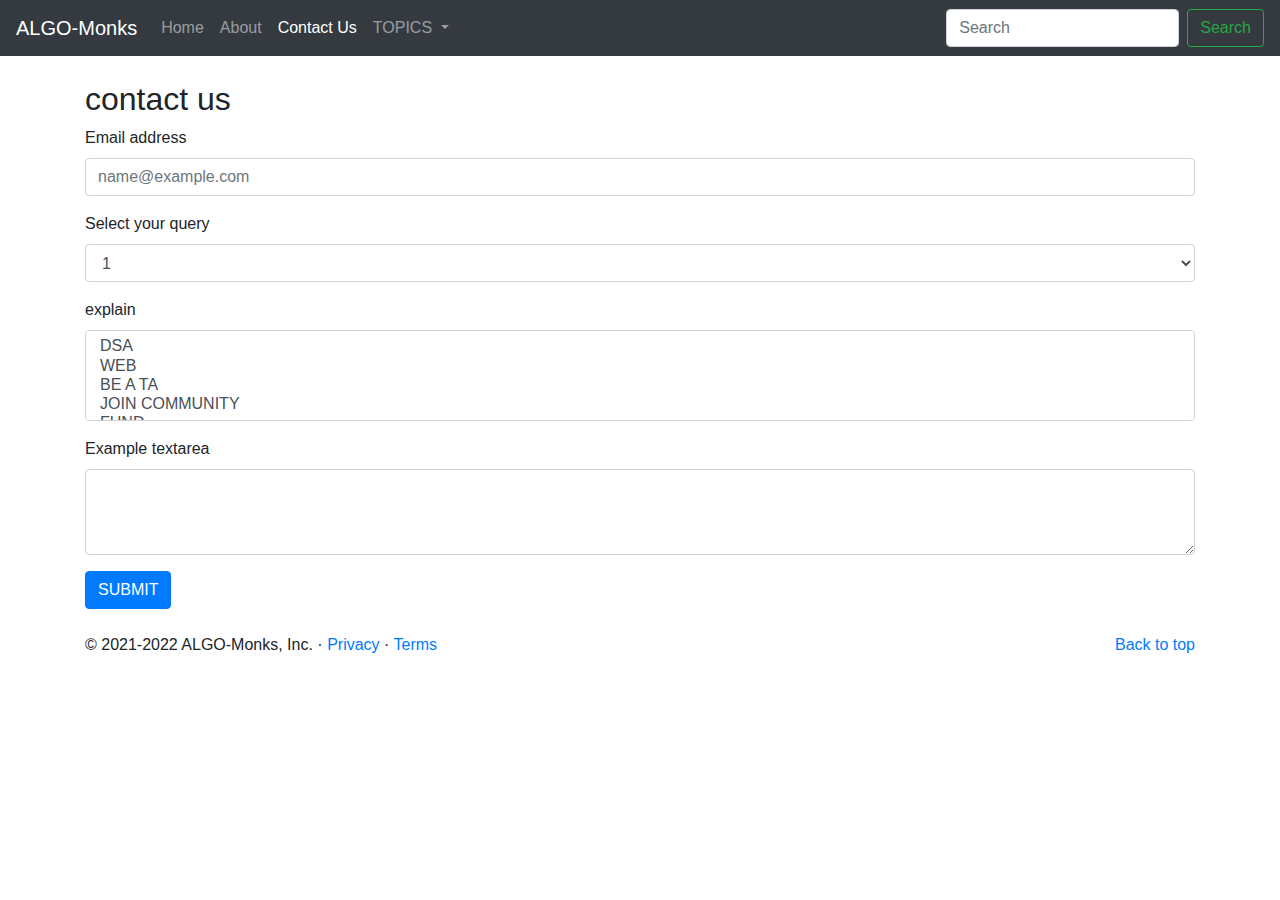
<file: contact.html>
<!doctype html>
<html lang="en">

<head>
    <!-- Required meta tags -->
    <meta charset="utf-8">
    <meta name="viewport" content="width=device-width, initial-scale=1, shrink-to-fit=no">

    <!-- Bootstrap CSS -->
    <link rel="stylesheet" href="https://maxcdn.bootstrapcdn.com/bootstrap/4.0.0/css/bootstrap.min.css"
        integrity="sha384-Gn5384xqQ1aoWXA+058RXPxPg6fy4IWvTNh0E263XmFcJlSAwiGgFAW/dAiS6JXm" crossorigin="anonymous">

    <title>Just-code</title>
    <link rel="stylesheet" href="C:\Users\athar\Desktop\New folder\bootstrap\style.css">
</head>

<body>
    
    <nav class="navbar navbar-expand-lg navbar-dark bg-dark">
        <a class="navbar-brand" href="#">ALGO-Monks</a>
        <button class="navbar-toggler" type="button" data-toggle="collapse" data-target="#navbarSupportedContent"
            aria-controls="navbarSupportedContent" aria-expanded="false" aria-label="Toggle navigation">
            <span class="navbar-toggler-icon"></span>
        </button>

        <div class="collapse navbar-collapse" id="navbarSupportedContent">
            <ul class="navbar-nav mr-auto">
                <li class="nav-item ">
                    <a class="nav-link" href="C:\Users\athar\Desktop\New folder\bootstrap\index.html">Home <span
                            class="sr-only">(current)</span></a>
                </li>
                <li class="nav-item ">
                    <a class="nav-link" href="/About.html">About</a>
                </li>
                <li class="nav-item active">
                    <a class="nav-link" href="C:\Users\athar\Desktop\New folder\bootstrap\contact.html">Contact Us</a>
                </li>
                <li class="nav-item dropdown">
                    <a class="nav-link dropdown-toggle" href="#" id="navbarDropdown" role="button"
                        data-toggle="dropdown" aria-haspopup="true" aria-expanded="false">
                        TOPICS
                    </a>
                    <div class="dropdown-menu" aria-labelledby="navbarDropdown">
                        <a class="dropdown-item" href="#">Action</a>
                        <a class="dropdown-item" href="#">Another action</a>
                        <div class="dropdown-divider"></div>
                        <a class="dropdown-item" href="#">Something else here</a>
                    </div>
                </li>

            </ul>
            <form class="form-inline my-2 my-lg-0">
                <input class="form-control mr-sm-2" type="search" placeholder="Search" aria-label="Search">
                <button class="btn btn-outline-success my-2 my-sm-0" type="submit">Search</button>
            </form>
        </div>
    </nav>
    <div class="container my-4">
        <h2>contact us</h2>
        <form>
            <div class="form-group">
              <label for="exampleFormControlInput1">Email address</label>
              <input type="email" class="form-control" id="exampleFormControlInput1" placeholder="name@example.com">
            </div>
            <div class="form-group">
              <label for="exampleFormControlSelect1">Select your query</label>
              <select class="form-control" id="exampleFormControlSelect1">
                <option>1</option>
                <option>2</option>
                <option>3</option>
                <option>4</option>
                <option>5</option>
              </select>
            </div>
            <div class="form-group">
              <label for="exampleFormControlSelect2">explain</label>
              <select multiple class="form-control" id="exampleFormControlSelect2">
                <option>DSA</option>
                <option>WEB</option>
                <option>BE A TA</option>
                <option>JOIN COMMUNITY</option>
                <option>FUND</option>
              </select>
            </div>
            <div class="form-group">
              <label for="exampleFormControlTextarea1">Example textarea</label>
              <textarea class="form-control" id="exampleFormControlTextarea1" rows="3"></textarea>
            </div>
            <button class="btn btn-primary">SUBMIT</button>
          </form>
 

    </div>
    <footer class="container">
        <p class="float-right"><a href="#">Back to top</a></p>
        <p>© 2021-2022 ALGO-Monks, Inc. · <a href="#">Privacy</a> · <a href="#">Terms</a></p>
      </footer>
    <!-- Optional JavaScript -->
    <!-- jQuery first, then Popper.js, then Bootstrap JS -->
    <script src="https://code.jquery.com/jquery-3.2.1.slim.min.js"
        integrity="sha384-KJ3o2DKtIkvYIK3UENzmM7KCkRr/rE9/Qpg6aAZGJwFDMVNA/GpGFF93hXpG5KkN"
        crossorigin="anonymous"></script>
    <script src="https://cdnjs.cloudflare.com/ajax/libs/popper.js/1.12.9/umd/popper.min.js"
        integrity="sha384-ApNbgh9B+Y1QKtv3Rn7W3mgPxhU9K/ScQsAP7hUibX39j7fakFPskvXusvfa0b4Q"
        crossorigin="anonymous"></script>
    <script src="https://maxcdn.bootstrapcdn.com/bootstrap/4.0.0/js/bootstrap.min.js"
        integrity="sha384-JZR6Spejh4U02d8jOt6vLEHfe/JQGiRRSQQxSfFWpi1MquVdAyjUar5+76PVCmYl"
        crossorigin="anonymous"></script>
</body>

</html>
</file>
